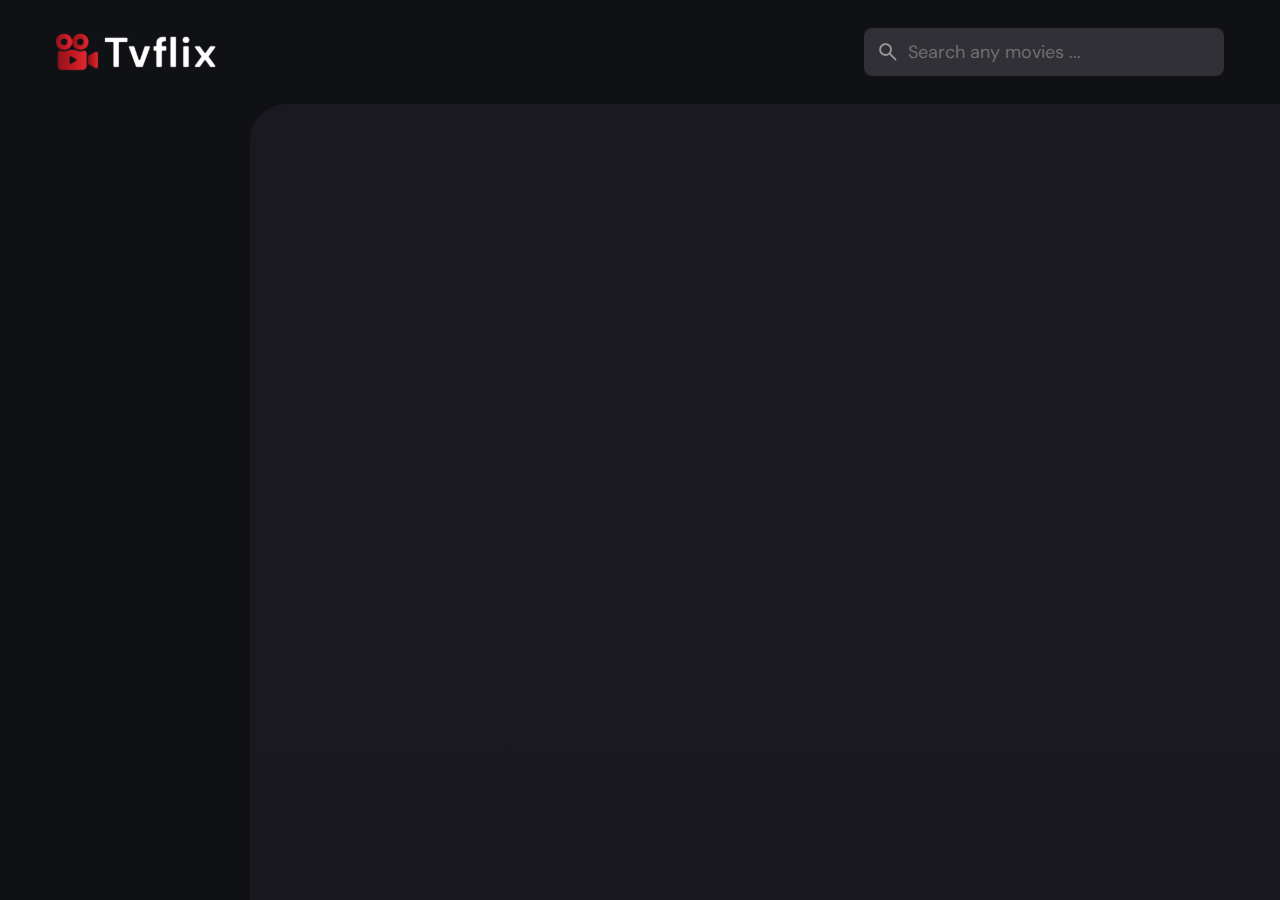
<file: index.html>
<!DOCTYPE html>
<html lang="en">
  <head>
    <meta charset="UTF-8" />
    <meta name="viewport" content="width=device-width, initial-scale=1.0" />
    <!-- primary meta tags -->
    <title>Tvflix</title>
    <meta name="title" content="Tvflix" />
    <meta name="description" content="Tvflix is a popular movie app" />

    <!-- favicon -->
    <link rel="shortcut icon" href="favicon.svg" type="image/svg+xml" />

    <!-- google font link -->
    <link rel="preconnect" href="https://fonts.googleapis.com" />
    <link rel="preconnect" href="https://fonts.gstatic.com" crossorigin />
    <link
      href="https://fonts.googleapis.com/css2?family=DM+Sans:wght@400;700&display=swap"
      rel="stylesheet"
    />

    <!-- custom css link -->
    <link rel="stylesheet" href="assets/css/style.css" />

    <!-- custom js link -->
    <script src="assets/js/global.js" defer></script>
    <script src="assets/js/index.js" type="module" defer></script>
  </head>
  <body>
    <!-- Header -->
    <header class="header">
      <a href="./index.html" class="logo">
        <img
          src="./assets/images/logo.svg"
          width="140"
          height="32"
          alt="Tvflix home"
        />
      </a>
      <div class="search-box" data-search-box>
        <div class="search-wrapper" data-search-wrapper>
          <input
            type="text"
            name="search"
            aria-label="search movies"
            placeholder="Search any movies ..."
            autocomplete="off"
            class="search-field"
            data-search-field
          />
          <img
            src="./assets/images/search.png"
            width="24"
            height="24"
            alt="search"
            class="leading-icon"
          />
        </div>
        <button class="search-btn" data-search-toggler>
          <img
            src="./assets/images/close.png"
            width="24"
            height="24"
            alt="close search box"
          />
        </button>
      </div>
      <button class="search-btn" data-search-toggler data-menu-close>
        <img
          src="./assets/images/search.png"
          width="24"
          height="24"
          alt="open search box"
        />
      </button>
      <button class="menu-btn" data-menu-btn data-menu-toggler>
        <img
          src="./assets/images/menu.png"
          width="24"
          height="24"
          alt="open menu"
          class="menu"
        />
        <img
          src="./assets/images/menu-close.png"
          width="24"
          height="24"
          alt="close menu"
          class="close"
        />
      </button>
    </header>

    <main>
      <!-- Sidebar -->
      <nav class="sidebar" data-sidebar></nav>

      <div class="overlay" data-overlay data-menu-toggler></div>

      <article class="container" data-page-content></article>
    </main>
  </body>
</html>
</file>
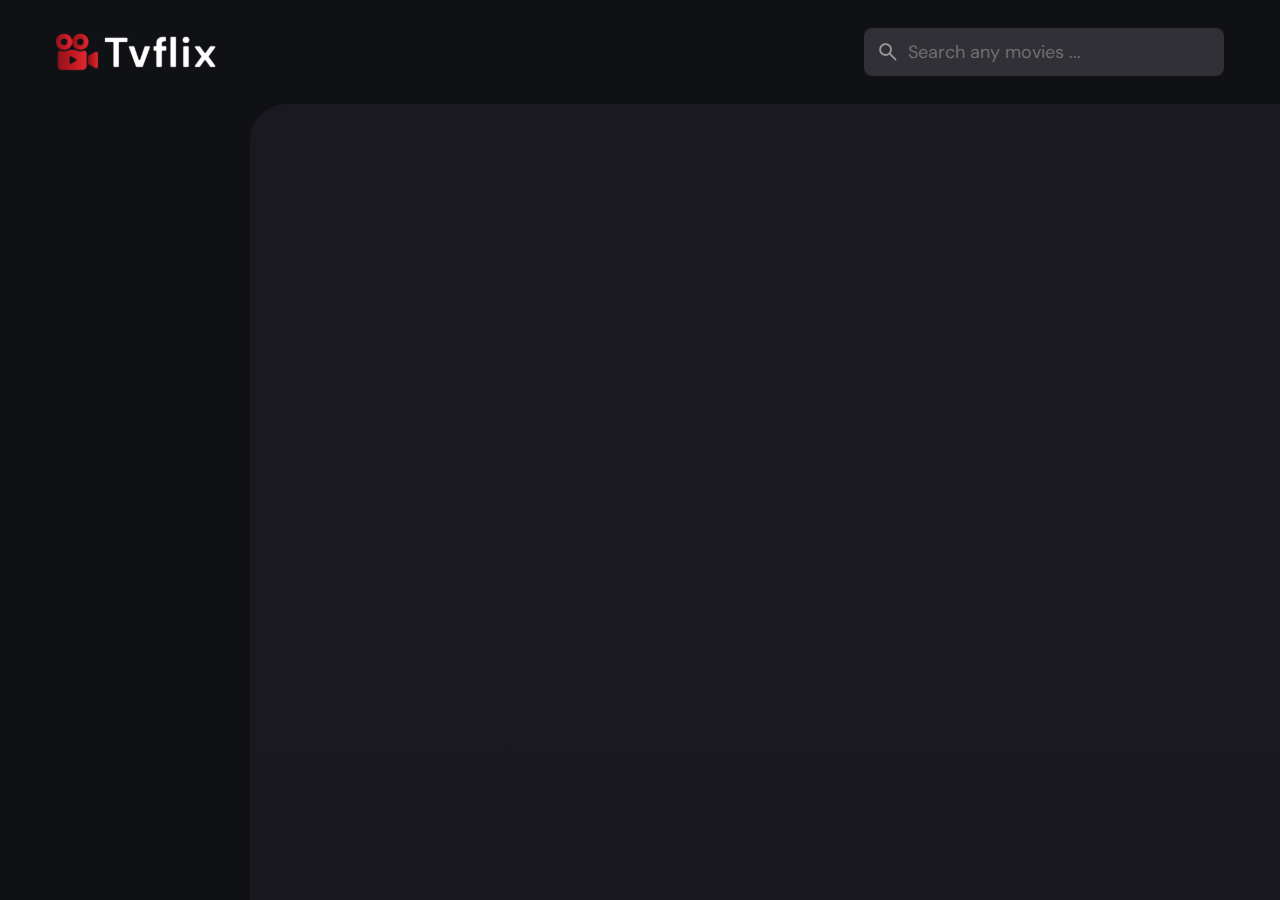
<file: detail.html>
<!DOCTYPE html>
<html lang="en">
  <head>
    <meta charset="UTF-8" />
    <meta name="viewport" content="width=device-width, initial-scale=1.0" />
    <!-- primary meta tags -->
    <meta name="description" content="Tvflix is a popular movie app" />

    <!-- favicon -->
    <link rel="shortcut icon" href="favicon.svg" type="image/svg+xml" />

    <!-- google font link -->
    <link rel="preconnect" href="https://fonts.googleapis.com" />
    <link rel="preconnect" href="https://fonts.gstatic.com" crossorigin />
    <link
      href="https://fonts.googleapis.com/css2?family=DM+Sans:wght@400;700&display=swap"
      rel="stylesheet"
    />

    <!-- custom css link -->
    <link rel="stylesheet" href="assets/css/style.css" />

    <!-- custom js link -->
    <script src="assets/js/global.js" defer></script>
    <script src="assets/js/detail.js" type="module" defer></script>
  </head>
  <body>
    <!-- Header -->
    <header class="header">
      <a href="./index.html" class="logo">
        <img
          src="./assets/images/logo.svg"
          width="140"
          height="32"
          alt="Tvflix home"
        />
      </a>
      <div class="search-box" data-search-box>
        <div class="search-wrapper" data-search-wrapper>
          <input
            type="text"
            name="search"
            aria-label="search movies"
            placeholder="Search any movies ..."
            autocomplete="off"
            class="search-field"
            data-search-field
          />
          <img
            src="./assets/images/search.png"
            width="24"
            height="24"
            alt="search"
            class="leading-icon"
          />
        </div>
        <button class="search-btn" data-search-toggler>
          <img
            src="./assets/images/close.png"
            width="24"
            height="24"
            alt="close search box"
          />
        </button>
      </div>
      <button class="search-btn" data-search-toggler data-menu-close>
        <img
          src="./assets/images/search.png"
          width="24"
          height="24"
          alt="open search box"
        />
      </button>
      <button class="menu-btn" data-menu-btn data-menu-toggler>
        <img
          src="./assets/images/menu.png"
          width="24"
          height="24"
          alt="open menu"
          class="menu"
        />
        <img
          src="./assets/images/menu-close.png"
          width="24"
          height="24"
          alt="close menu"
          class="close"
        />
      </button>
    </header>

    <main>
      <!-- Sidebar -->
      <nav class="sidebar" data-sidebar></nav>
      <div class="overlay" data-overlay data-menu-toggler></div>

      <article class="container" data-page-content></article>
    </main>
  </body>
</html>
</file>
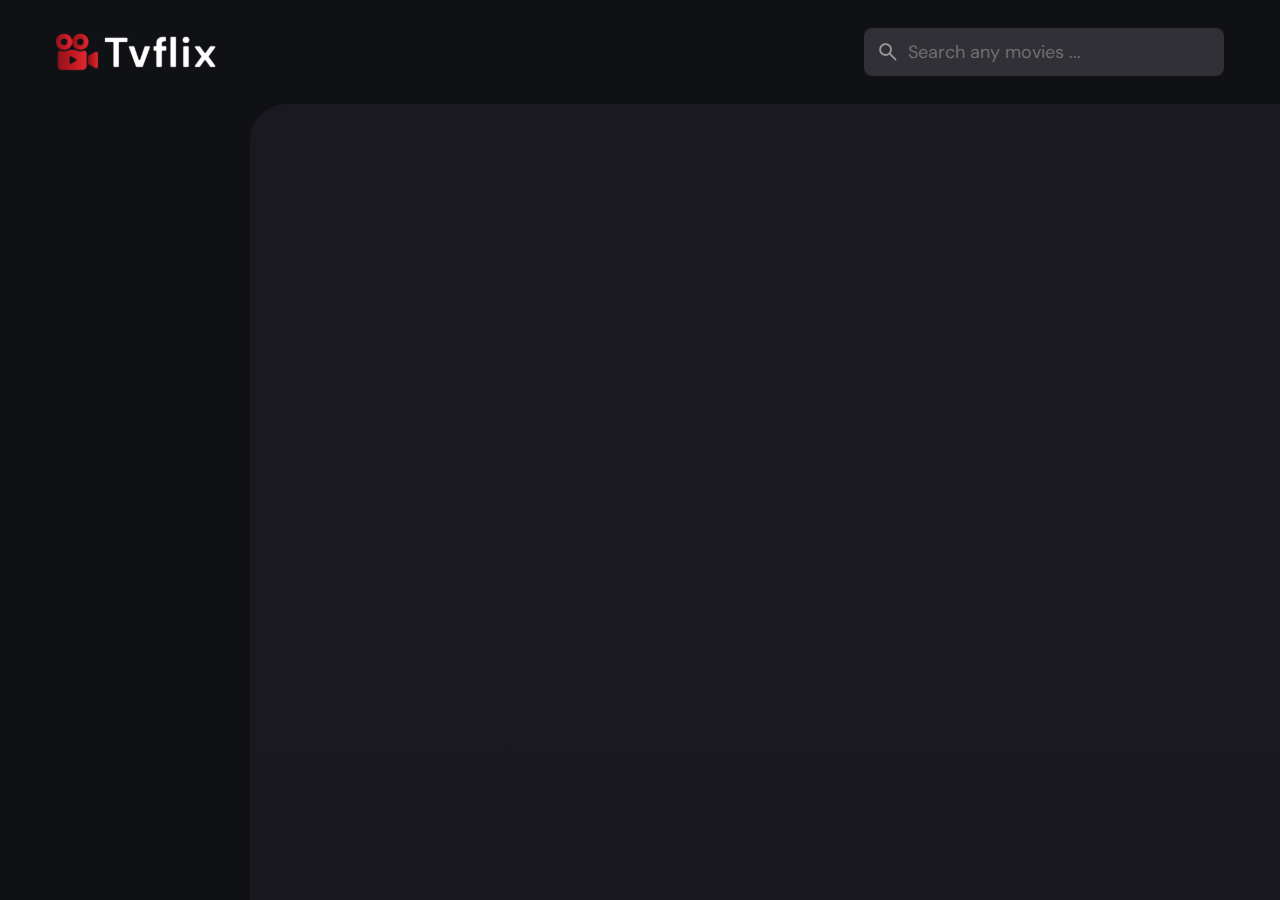
<file: movie-list.html>
<!DOCTYPE html>
<html lang="en">
  <head>
    <meta charset="UTF-8" />
    <meta name="viewport" content="width=device-width, initial-scale=1.0" />
    <!-- primary meta tags -->
    <meta name="description" content="Tvflix is a popular movie app" />

    <!-- favicon -->
    <link rel="shortcut icon" href="favicon.svg" type="image/svg+xml" />

    <!-- google font link -->
    <link rel="preconnect" href="https://fonts.googleapis.com" />
    <link rel="preconnect" href="https://fonts.gstatic.com" crossorigin />
    <link
      href="https://fonts.googleapis.com/css2?family=DM+Sans:wght@400;700&display=swap"
      rel="stylesheet"
    />

    <!-- custom css link -->
    <link rel="stylesheet" href="assets/css/style.css" />

    <!-- custom js link -->
    <script src="assets/js/global.js" defer></script>
    <script src="assets/js/movie-list.js" type="module" defer></script>
  </head>
  <body>
    <!-- Header -->
    <header class="header">
      <a href="./index.html" class="logo">
        <img
          src="./assets/images/logo.svg"
          width="140"
          height="32"
          alt="Tvflix home"
        />
      </a>
      <div class="search-box" data-search-box>
        <div class="search-wrapper" data-search-wrapper>
          <input
            type="text"
            name="search"
            aria-label="search movies"
            placeholder="Search any movies ..."
            autocomplete="off"
            class="search-field"
            data-search-field
          />
          <img
            src="./assets/images/search.png"
            width="24"
            height="24"
            alt="search"
            class="leading-icon"
          />
        </div>
        <button class="search-btn" data-search-toggler>
          <img
            src="./assets/images/close.png"
            width="24"
            height="24"
            alt="close search box"
          />
        </button>
      </div>
      <button class="search-btn" data-search-toggler data-menu-close>
        <img
          src="./assets/images/search.png"
          width="24"
          height="24"
          alt="open search box"
        />
      </button>
      <button class="menu-btn" data-menu-btn data-menu-toggler>
        <img
          src="./assets/images/menu.png"
          width="24"
          height="24"
          alt="open menu"
          class="menu"
        />
        <img
          src="./assets/images/menu-close.png"
          width="24"
          height="24"
          alt="close menu"
          class="close"
        />
      </button>
    </header>

    <main>
      <!-- Sidebar -->
      <nav class="sidebar" data-sidebar></nav>
      <div class="overlay" data-overlay data-menu-toggler></div>

      <article class="container" data-page-content></article>
    </main>
  </body>
</html>
</file>
<file: assets/css/style.css>
/*? #CUSTOM PROPERTY */
:root {
  /* COLORS */

  /* Background color */
  --background: hsla(220, 17%, 7%, 1);
  --banner-background: hsla(250, 6%, 20%, 1);
  --white-alpha-20: hsla(0, 0%, 100%, 0.2);
  --on-background: hsla(220, 100%, 95%, 1);
  --on-surface: hsla(250, 100%, 95%, 1);
  --on-surface-variant: hsla(250, 1%, 44%, 1);
  --primary: hsla(349, 100%, 43%, 1);
  --primary-variant: hsla(349, 69%, 51%, 1);
  --rating-color: hsla(44, 100%, 49%, 1);
  --surface: hsla(250, 13%, 11%, 1);
  --text-color: hsla(250, 2%, 59%, 1);
  --white: hsla(0, 0%, 100%, 1);

  /* Gradient color */
  --banner-overlay: 90deg, hsl(220, 17%, 7%) 0%, hsla(220, 17%, 7%, 0.5) 100%;
  --bottom-overlay: 180deg, hsla(250, 13%, 11%, 0), hsla(250, 13%, 11%, 1);

  /* Typography */
  --ff-dm-sans: "DM Sans", sans-serif;

  --fs-heading: 4rem;
  --fs-title-lg: 2.6rem;
  --fs-title: 2rem;
  --fs-body: 1.8rem;
  --fs-button: 1.5rem;
  --fs-label: 1.4rem;

  --weight-bold: 700;

  /* Shadow */
  --shadow-1: 0 1px 4px hsla(0, 0%, 0%, 0.75);
  --shadow-2: 0 2px 4px hsla(350, 100%, 43%, 0.3);

  /* Border Radius */
  --radius-4: 4px;
  --radius-8: 8px;
  --radius-16: 16px;
  --radius-24: 24px;
  --radius-36: 36px;

  /* Transition */
  --transition-short: 250ms ease;
  --transition-long: 500ms ease;
}

/*? #RESET */
*,
*::before,
*::after {
  margin: 0;
  padding: 0;
  box-sizing: border-box;
}
li {
  list-style: none;
}
a,
img,
span,
iframe,
button {
  display: block;
}
a {
  text-decoration: none;
  color: inherit;
}
img {
  height: auto;
}
input,
button {
  background: none;
  border: none;
  font: inherit;
  color: inherit;
}
input {
  width: 100%;
}
button {
  text-align: left;
  cursor: pointer;
}
html {
  font-size: 62.5%;
  /* font-size: 10px; */
  font-family: var(--ff-dm-sans);
  scroll-behavior: smooth;
}
body {
  background-color: var(--background);
  color: var(--on-background);
  font-size: var(--fs-body);
  line-height: 1.5;
}
:focus-visible {
  outline-color: var(--primary-variant);
}
::-webkit-scrollbar {
  width: 8px;
  height: 8px;
}
::-webkit-scrollbar-thumb {
  background-color: var(--banner-background);
  border-radius: var(--radius-4);
}

/*? #REUSED STYLE */
.search-wrapper::before,
.load-more::before {
  content: "";
  width: 20px;
  height: 20px;
  border: 3px solid var(--white);
  border-radius: var(--radius-24);
  border-right-color: transparent;
  animation: loading 500ms linear infinite;
  display: none;
}
.search-wrapper::before {
  position: absolute;
  top: 14px;
  right: 12px;
}
.search-wrapper.searching::before {
  display: block;
}
.load-more {
  background-color: var(--primary-variant);
  margin-inline: auto;
  margin-block: 36px 60px;
}
.load-more:is(:hover, :focus-visible) {
  --primary-variant: hsla(350, 67%, 39%, 1);
}
.load-more.loading::before {
  display: block;
}
@keyframes loading {
  0% {
    transform: rotate(0deg);
  }
  100% {
    transform: rotate(360deg);
  }
}
.title,
.title-large,
.heading {
  font-weight: var(--weight-bold);
  letter-spacing: 0.5px;
}
.title {
  font-size: var(--fs-title);
}
.heading {
  color: var(--white);
  font-size: var(--fs-heading);
  line-height: 1.2;
}
.title-large {
  font-size: var(--fs-title-lg);
}
.img-cover {
  width: 100%;
  height: 100%;
  object-fit: cover;
}
.meta-list {
  display: flex;
  flex-wrap: wrap;
  justify-content: flex-start;
  align-items: center;
  gap: 12px;
}
.meta-item {
  display: flex;
  align-items: center;
  gap: 4px;
}
.btn {
  color: var(--white);
  font-size: var(--fs-button);
  font-weight: var(--weight-bold);
  max-width: max-content;
  display: flex;
  align-items: center;
  gap: 12px;
  padding-block: 12px;
  padding-inline: 20px 24px;
  border-radius: var(--radius-8);
  transition: var(--transition-short);
}
.card-badge {
  background-color: var(--banner-background);
  color: var(--white);
  font-size: var(--fs-label);
  font-weight: var(--weight-bold);
  padding-inline: 6px;
  border-radius: var(--radius-4);
}
.poster-box {
  background-image: url("../images/poster-bg-icon.png");
  aspect-ratio: 2 / 3;
}
.poster-box,
.video-card {
  background-repeat: no-repeat;
  background-size: 50px;
  background-position: center;
  background-color: var(--banner-background);
  border-radius: var(--radius-16);
  overflow: hidden;
}
.title-wrapper {
  margin-bottom: 24px;
}
.slider-list {
  margin-inline: -20px;
  overflow-x: overlay;
  padding-bottom: 16px;
  margin-bottom: -16px;
}
.slider-list::-webkit-slider-thumb {
  background-color: transparent;
}
.slider-list:is(:hover, :focus-visible)::-webkit-slider-thumb {
  background-color: var(--banner-background);
}
.slider-list::-webkit-scrollbar-button {
  width: 20px;
}
.slider-list .slider-inner {
  position: relative;
  display: flex;
  gap: 16px;
}
.slider-list .slider-inner::before,
.slider-list .slider-inner::after {
  content: "";
  min-width: 4px;
}
.separator {
  width: 4px;
  height: 4px;
  background-color: var(--white-alpha-20);
  border-radius: var(--radius-8);
}
.video-card {
  background-image: url("../images/video-bg-icon.png");
  aspect-ratio: 16 / 9;
  flex-shrink: 0;
  max-width: 500px;
  width: calc(100% - 40px);
}
.container::after,
.search-modal::after {
  content: "";
  position: fixed;
  bottom: 0;
  left: 0;
  width: 100%;
  height: 150px;
  background-image: linear-gradient(var(--bottom-overlay));
  z-index: 1;
  pointer-events: none;
}

/*? #HEADER */
.header {
  position: relative;
  padding: 24px 16px;
  display: flex;
  justify-content: space-between;
  align-items: center;
  gap: 8px;
}
.header .logo {
  margin-right: auto;
}
.search-btn,
.menu-btn {
  padding: 12px;
}
.search-btn {
  background-color: var(--banner-background);
  border-radius: var(--radius-8);
}
.search-btn img {
  opacity: 0.5;
  transition: var(--transition-short);
}
.search-btn:is(:hover, :focus-visible) img {
  opacity: 1;
}
.menu-btn.active .menu,
.menu-btn .close {
  display: none;
}
.menu-btn .menu,
.menu-btn.active .close {
  display: block;
}
.search-box {
  position: absolute;
  top: 0;
  left: 0;
  width: 100%;
  height: 100%;
  background-color: var(--background);
  padding: 24px 16px;
  align-items: center;
  gap: 8px;
  z-index: 1;
  display: none;
}
.search-box.active {
  display: flex;
}
.search-wrapper {
  position: relative;
  flex-grow: 1;
}
.search-field {
  background-color: var(--banner-background);
  height: 48px;
  line-height: 48px;
  padding-inline: 44px 16px;
  outline: none;
  border-radius: var(--radius-8);
  transition: var(--transition-short);
}
.search-field::placeholder {
  color: var(--on-surface-variant);
}
.search-field:hover {
  box-shadow: 0 0 0 2px var(--on-surface-variant);
}
.search-field:focus {
  box-shadow: 0 0 0 2px var(--on-surface);
  padding-left: 16px;
}
.search-wrapper .leading-icon {
  position: absolute;
  top: 50%;
  transform: translateY(-50%);
  left: 12px;
  opacity: 0.5;
  transition: var(--transition-short);
}
.search-wrapper:focus-within .leading-icon {
  opacity: 0;
}

/*? #SIDEBAR */
.sidebar {
  position: absolute;
  background-color: var(--background);
  top: 96px;
  bottom: 0;
  left: -340px;
  max-width: 340px;
  width: 100%;
  border-top: 1px solid var(--banner-background);
  overflow-y: overlay;
  z-index: 4;
  visibility: hidden;
  transition: var(--transition-long);
}
.sidebar.active {
  transform: translateX(340px);
  visibility: visible;
}
.sidebar-inner {
  display: grid;
  gap: 20px;
  padding-block: 36px;
}
.sidebar::-webkit-scrollbar-thumb {
  background-color: transparent;
}
.sidebar:is(:hover, :focus-visible)::-webkit-scrollbar-thumb {
  background-color: var(--banner-background);
}
.sidebar::-webkit-scrollbar-button {
  height: 16px;
}
.sidebar-list,
.sidebar-footer {
  padding-inline: 36px;
}
.sidebar-link {
  color: var(--on-surface-variant);
  transition: var(--transition-short);
}
.sidebar-link:is(:hover, :focus-visible) {
  color: var(--on-background);
}
.sidebar-list {
  display: grid;
  gap: 8px;
}
.sidebar-list .title {
  margin-bottom: 8px;
}
.sidebar-footer {
  border-top: 1px solid var(--banner-background);
  padding-top: 28px;
  margin-top: 16px;
}
.copyright {
  color: var(--on-surface-variant);
  margin-bottom: 20px;
}
.copyright a {
  display: inline-block;
  color: hsl(240, 45.5%, 82.7%);
}
.overlay {
  position: fixed;
  top: 96px;
  left: 0;
  bottom: 0;
  width: 100%;
  background: var(--background);
  opacity: 0;
  pointer-events: none;
  transition: var(--transition-short);
  z-index: 3;
}
.overlay.active {
  opacity: 0.5;
  pointer-events: all;
}

/*? #HOME PAGE */
.container {
  position: relative;
  background-color: var(--surface);
  color: var(--on-surface);
  padding: 24px 20px 48px;
  height: calc(100vh - 96px);
  overflow-y: overlay;
  z-index: 1;
}

/* Banner */
.banner {
  position: relative;
  height: 700px;
  border-radius: var(--radius-24);
  overflow: hidden;
}
.banner-slider .slider-item {
  position: absolute;
  top: 0;
  left: 120%;
  width: 100%;
  height: 100%;
  background-color: var(--banner-background);
  opacity: 0;
  visibility: hidden;
  transition: opacity var(--transition-long);
}
.banner-slider .slider-item::before {
  content: "";
  position: absolute;
  inset: 0;
  background-image: linear-gradient(var(--banner-overlay));
}
.banner-slider .active {
  left: 0;
  opacity: 1;
  visibility: visible;
}
.banner-content {
  position: absolute;
  left: 24px;
  right: 24px;
  bottom: 206px;
  z-index: 1;
  color: var(--text-color);
}
.banner :is(.heading, .banner-text) {
  display: -webkit-box;
  -webkit-box-orient: vertical;
  overflow: hidden;
}
.banner .heading {
  -webkit-line-clamp: 3;
  margin-bottom: 16px;
}
.banner .genre {
  margin-block: 12px;
}
.banner-text {
  -webkit-line-clamp: 2;
  margin-bottom: 24px;
}
.banner .btn {
  background-color: var(--primary);
}
.banner .btn:is(:hover, :focus-visible) {
  box-shadow: var(--shadow-2);
}
.slider-control {
  position: absolute;
  bottom: 20px;
  left: 20px;
  right: 0;
  border-radius: var(--radius-16) 0 0 var(--radius-16);
  user-select: none;
  padding: 4px 0 4px 4px;
  overflow-x: auto;
}
.slider-control::-webkit-scrollbar {
  display: none;
}
.control-inner {
  display: flex;
  gap: 12px;
}
.control-inner::after {
  content: "";
  min-width: 12px;
}
.slider-control .slider-item {
  width: 100px;
  border-radius: var(--radius-8);
  flex-shrink: 0;
  filter: brightness(0.4);
}
.slider-control .active {
  filter: brightness(1);
  box-shadow: var(--shadow-1);
}

/* Movie list */
.movie-list {
  padding-top: 32px;
}
.movie-card {
  position: relative;
  min-width: 200px;
}
.movie-card .card-banner {
  width: 200px;
}
.movie-card .title {
  width: 100%;
  white-space: nowrap;
  text-overflow: ellipsis;
  overflow: hidden;
  margin-block: 8px 4px;
}
.movie-card .meta-list {
  justify-content: space-between;
}
.movie-card .card-btn {
  position: absolute;
  inset: 0;
}

/*? #DETAIL PAGE */
.backdrop-image {
  position: absolute;
  top: 0;
  left: 0;
  width: 100%;
  height: 600px;
  background-repeat: no-repeat;
  background-size: cover;
  background-position: center;
  z-index: -1;
}
.backdrop-image::after {
  content: "";
  position: absolute;
  inset: 0;
  background-image: linear-gradient(
    0deg,
    hsla(250, 13%, 11%, 1),
    hsla(250, 13%, 11%, 0.9)
  );
}
.movie-detail .movie-poster {
  max-width: 300px;
  width: 100%;
}
.movie-detail .heading {
  margin-block: 24px 12px;
}
.movie-detail :is(.meta-list, .genre) {
  color: var(--text-color);
}
.movie-detail .genre {
  margin-block: 12px 16px;
}
.detail-list {
  margin-block: 24px 32px;
}
.movie-detail .list-item {
  display: flex;
  align-items: flex-start;
  gap: 8px;
  margin-bottom: 12px;
}
.movie-detail .list-name {
  color: var(--text-color);
  min-width: 112px;
}

/*? #MOVIE LIST PAGE */
.genre-list .title-wrapper {
  margin-bottom: 56px;
}
.grid-list {
  display: grid;
  grid-template-columns: repeat(auto-fill, minmax(200px, 1fr));
  gap: 20px 16px;
}
:is(.genre-list, .search-modal) :is(.movie-card, .card-banner) {
  width: 100%;
}

/*? #SEARCH MODAL */
.search-modal {
  position: fixed;
  top: 96px;
  left: 0;
  bottom: 0;
  width: 100%;
  background-color: var(--surface);
  padding: 50px 24px;
  overflow-y: overlay;
  z-index: 4;
  display: none;
}
.search-modal.active {
  display: block;
}
.search-modal .label {
  color: var(--primary-variant);
  font-weight: var(--weight-bold);
  margin-bottom: 8px;
}

/*? #MEDIA QUERIES */
/* Responsive for larger than 575px screen */
@media (min-width: 575px) {
  /* HOME PAGE */
  .banner-content {
    right: auto;
    max-width: 500px;
  }
  .slider-control {
    left: calc(100% - 400px);
  }

  /* DETAIL PAGE */
  .detail-content {
    max-width: 750px;
  }
}

/* Responsive for larger than 768px screen */
@media (min-width: 768px) {
  /* CUSTOM PROPERTY */
  :root {
    /* gradient color */
    --banner-overlay: 90deg, hsl(220, 17%, 7%) 0%, hsla(220, 17%, 7%, 0) 100%;

    /* font size */
    --fs-heading: 5.4rem;
  }

  /* HOME PAGE */
  .container {
    padding-inline: 24px;
  }

  .slider-list {
    margin-inline: -24px;
  }
  .search-btn {
    display: none;
  }
  .search-box {
    all: unset;
    display: block;
    width: 360px;
  }
  .banner {
    height: 500px;
  }
  .banner-content {
    bottom: 50%;
    transform: translateY(50%);
    left: 50px;
  }

  /* MOVIE DETAIL PAGE */
  .movie-detail {
    display: flex;
    align-items: flex-start;
    gap: 40px;
  }
  .movie-detail .detail-box {
    flex-grow: 1;
  }
  .movie-detail .movie-poster {
    flex-shrink: 0;
    position: sticky;
    top: 0;
  }
  .movie-detail .slider-list {
    margin-inline-start: 0;
    border-radius: var(--radius-16) 0 0 var(--radius-16);
  }
  .movie-detail .slider-inner::before {
    display: none;
  }
}

/* Responsive for larger than 1200px screen */
@media (min-width: 1200px) {
  /* HOME PAGE */
  .header {
    padding: 28px 56px;
  }
  .logo img {
    width: 160px;
  }
  .menu-btn,
  .overlay {
    display: none;
  }
  main {
    display: grid;
    grid-template-columns: 250px 1fr;
  }
  .sidebar {
    position: static;
    visibility: visible;
    border-block-start: 0;
    height: calc(100vh - 104px);
  }
  .sidebar.active {
    transform: none;
  }
  .sidebar-list,
  .sidebar-footer {
    padding-inline: 56px;
  }
  .container {
    height: calc(100vh - 104px);
    border-top-left-radius: var(--radius-36);
  }
  .banner-content {
    left: 100px;
  }
  .search-modal {
    top: 104px;
    padding: 60px;
  }

  /* MOVIE DETAIL PAGE */
  .backdrop-image {
    border-top-left-radius: var(--radius-36);
  }
}
</file>
